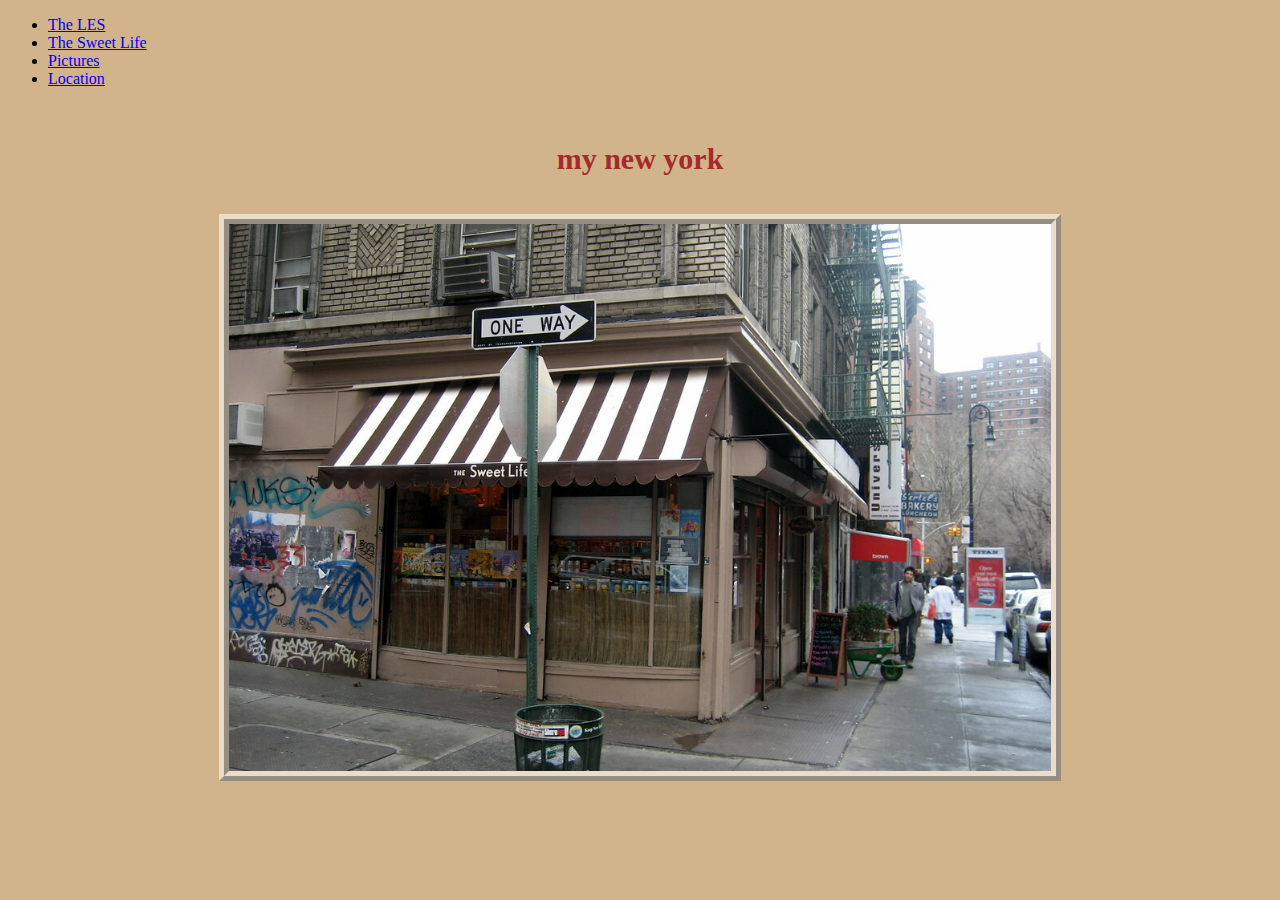
<file: homepage/index.html>
<!DOCTYPE html>

<html lang="en">
    <head>
        <link rel="stylesheet" href="https://cdn.jsdelivr.net/npm/bootstrap@4.5.3/dist/css/bootstrap.min.css" integrity="sha384-TX8t27EcRE3e/ihU7zmQxVncDAy5uIKz4rEkgIXeMed4M0jlfIDPvg6uqKI2xXr2" crossorigin="anonymous">
        <script src="https://code.jquery.com/jquery-3.5.1.slim.min.js" integrity="sha384-DfXdz2htPH0lsSSs5nCTpuj/zy4C+OGpamoFVy38MVBnE+IbbVYUew+OrCXaRkfj" crossorigin="anonymous"></script>
        <script src="https://cdn.jsdelivr.net/npm/bootstrap@4.5.3/dist/js/bootstrap.bundle.min.js" integrity="sha384-ho+j7jyWK8fNQe+A12Hb8AhRq26LrZ/JpcUGGOn+Y7RsweNrtN/tE3MoK7ZeZDyx" crossorigin="anonymous"></script>
        <link href="styles.css" rel="stylesheet">
        <title>My Webpage</title>
    </head>
    <body>
        <ul class="nav nav-pills nav-fill">
          <li class="nav-item active navcolor">
            <a class="nav-link active" href="index.html">The LES</a>
          </li>
          <li class="nav-item navcolor">
            <a class="nav-link" href="mynewyork.html">The Sweet Life</a>
          </li>
          <li class="nav-item navcolor">
            <a class="nav-link" href="pictures.html">Pictures</a>
          </li>
          <li class="nav-item navcolor">
            <a class="nav-link" href="location.html">Location</a>
          </li>
        </ul> 
    <body style= "background-color: Tan;">
    <br>
    <h1> my new york </h1>
    <br>
    <img style= "border: 10px ridge #EADDCA" class= "center" src = "Storefront.jpg">
    
    
    </body>
</html>
</file>
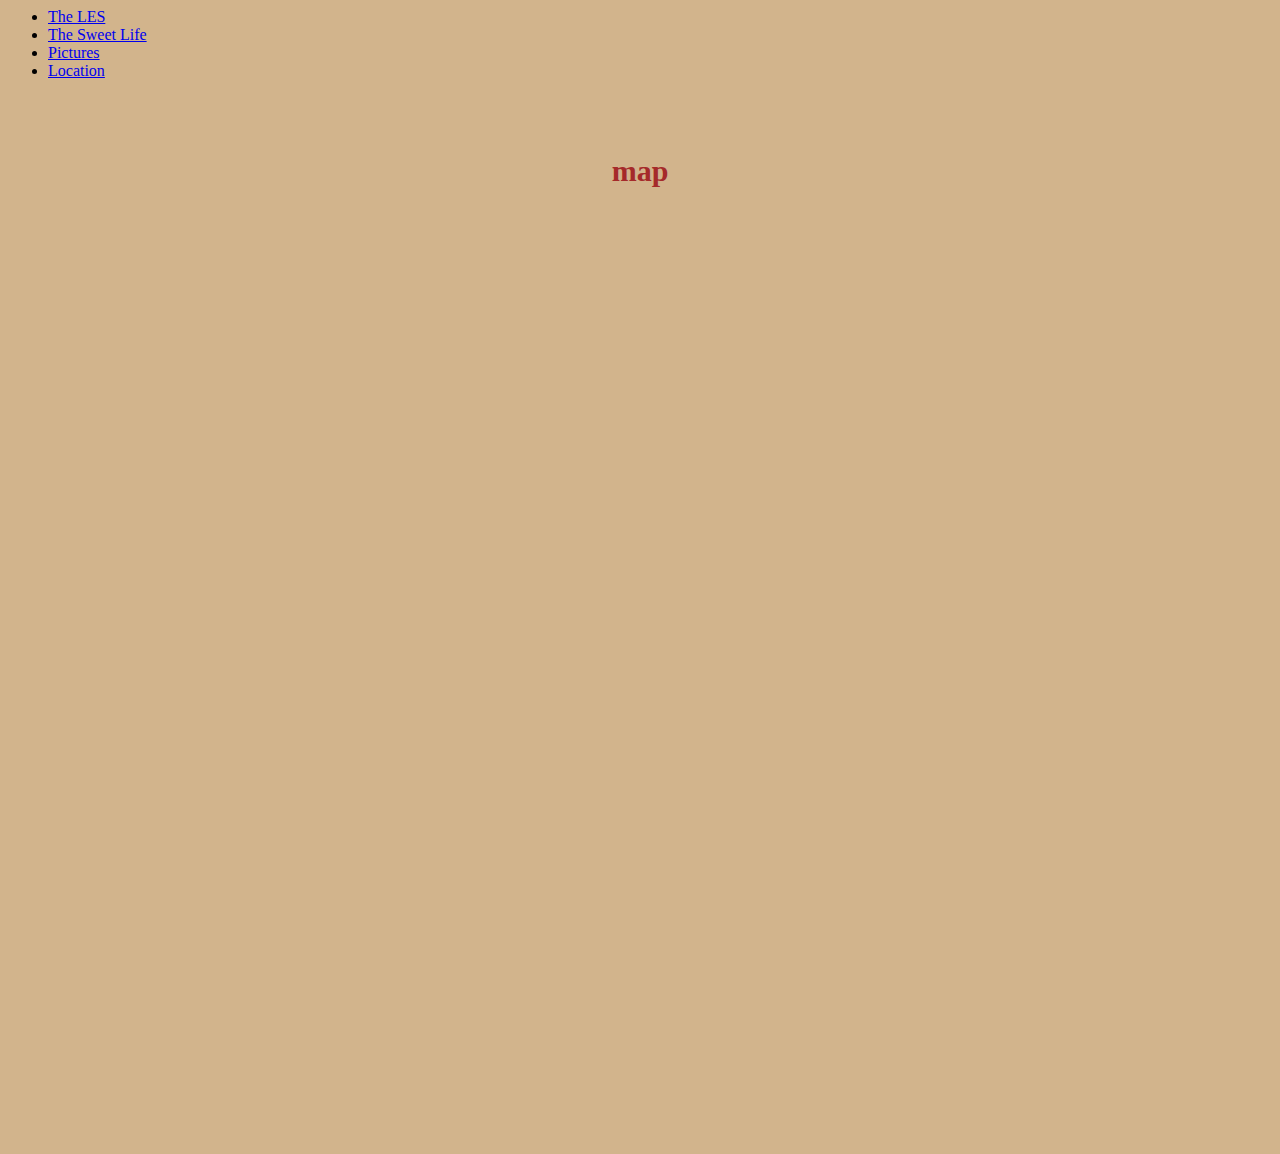
<file: homepage/location.html>
<html lang="en"> 
     <head>
        <link rel="stylesheet" href="https://cdn.jsdelivr.net/npm/bootstrap@4.5.3/dist/css/bootstrap.min.css" integrity="sha384-TX8t27EcRE3e/ihU7zmQxVncDAy5uIKz4rEkgIXeMed4M0jlfIDPvg6uqKI2xXr2" crossorigin="anonymous">
        <script src="https://code.jquery.com/jquery-3.5.1.slim.min.js" integrity="sha384-DfXdz2htPH0lsSSs5nCTpuj/zy4C+OGpamoFVy38MVBnE+IbbVYUew+OrCXaRkfj" crossorigin="anonymous"></script>
        <script src="https://cdn.jsdelivr.net/npm/bootstrap@4.5.3/dist/js/bootstrap.bundle.min.js" integrity="sha384-ho+j7jyWK8fNQe+A12Hb8AhRq26LrZ/JpcUGGOn+Y7RsweNrtN/tE3MoK7ZeZDyx" crossorigin="anonymous"></script>
        <link href="styles.css" rel="stylesheet">
        <title>My Webpage</title>
    </head>
    <body style= "background-color: tan">
     <ul class="nav nav-pills nav-fill">
          <li class="nav-item navcolor">
            <a class="nav-link" href="index.html">The LES</a>
          </li>
          <li class="nav-item navcolor">
            <a class="nav-link" href="mynewyork.html">The Sweet Life</a>
          </li>
          <li class="nav-item navcolor">
            <a class="nav-link" href="pictures.html">Pictures</a>
          </li>
          <li class="nav-item active navcolor">
            <a class="nav-link active" href="location.html">Location</a>
          </li>
        </ul> 
        
      <br>
      <h4> map</h4>
      <br>
      <div class= "map">
       <iframe src="https://www.google.com/maps/embed?pb=!1m18!1m12!1m3!1d386920.7624790461!2d-74.17165976787373!3d40.74402005476185!2m3!1f0!2f0!3f0!3m2!1i1024!2i768!4f13.1!3m3!1m2!1s0x89c25a29c25db49b%3A0x75df74990eadf4a2!2sThe%20Sweet%20Life!5e0!3m2!1sen!2sus!4v1646405720372!5m2!1sen!2sus" width="600" height="450" style="border:0;" allowfullscreen="" loading="lazy"
        style= "border: 100px solid #EADDCA; height= 70%; width: 50%" loading= "lazy">
       </iframe>
     </div>
     
     </body>
     
    

</html>
</file>
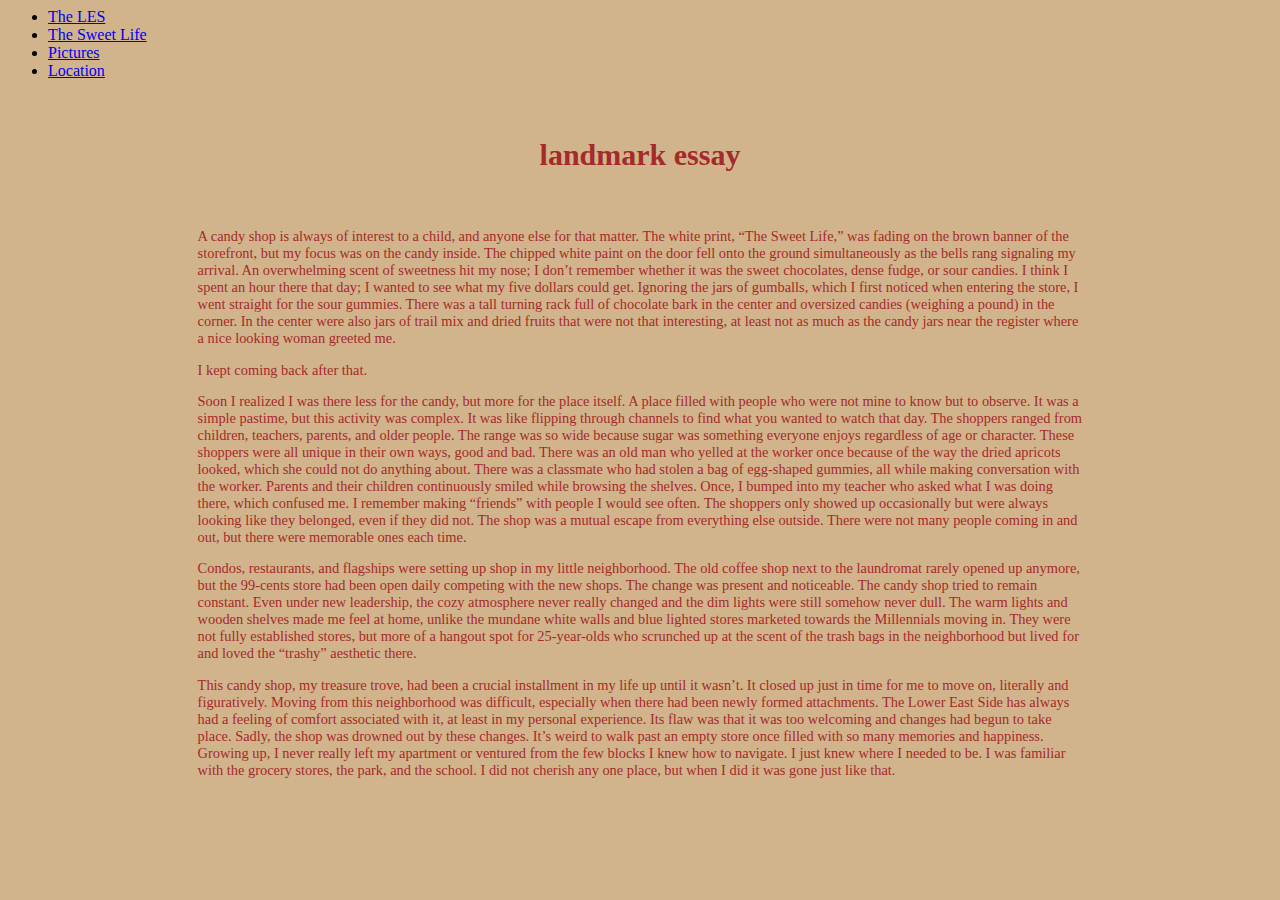
<file: homepage/mynewyork.html>
<html lang="en"> 
     <head>
        <link rel="stylesheet" href="https://cdn.jsdelivr.net/npm/bootstrap@4.5.3/dist/css/bootstrap.min.css" integrity="sha384-TX8t27EcRE3e/ihU7zmQxVncDAy5uIKz4rEkgIXeMed4M0jlfIDPvg6uqKI2xXr2" crossorigin="anonymous">
        <script src="https://code.jquery.com/jquery-3.5.1.slim.min.js" integrity="sha384-DfXdz2htPH0lsSSs5nCTpuj/zy4C+OGpamoFVy38MVBnE+IbbVYUew+OrCXaRkfj" crossorigin="anonymous"></script>
        <script src="https://cdn.jsdelivr.net/npm/bootstrap@4.5.3/dist/js/bootstrap.bundle.min.js" integrity="sha384-ho+j7jyWK8fNQe+A12Hb8AhRq26LrZ/JpcUGGOn+Y7RsweNrtN/tE3MoK7ZeZDyx" crossorigin="anonymous"></script>
        <link href="styles.css" rel="stylesheet">
        <title>My Webpage</title>
    </head>
    <body>
     <ul class="nav nav-pills nav-fill">
          <li class="nav-item navcolor">
            <a class="nav-link" href="index.html">The LES</a>
          </li>
          <li class="nav-item active navcolor">
            <a class="nav-link active" href="mynewyork.html">The Sweet Life</a>
          </li>
          <li class="nav-item navcolor">
            <a class="nav-link" href="pictures.html">Pictures</a>
          </li>
          <li class="nav-item navcolor">
            <a class="nav-link" href="location.html">Location</a>
          </li>
        </ul> 
     </body>
      <div class= "container">
      <br>
      <h2> landmark essay </h2>
      <br>
     <p>
       A candy shop is always of interest to a child, and anyone else for that matter. The white print, “The Sweet Life,” was fading on the brown banner of the storefront, but my focus was on the candy inside. The chipped white paint on the door fell onto the ground simultaneously as the bells rang signaling my arrival. An overwhelming scent of sweetness hit my nose; I don’t remember whether it was the sweet chocolates, dense fudge, or sour candies. I think I spent an hour there that day; I wanted to see what my five dollars could get. Ignoring the jars of gumballs, which I first noticed when entering the store, I went straight for the sour gummies. There was a tall turning rack full of chocolate bark in the center and oversized candies (weighing a pound) in the corner. In the center were also jars of trail mix and dried fruits that were not that interesting, at least not as much as the candy jars near the register where a nice looking woman greeted me.
     </p>
     <p>
       I kept coming back after that. 
     </p>
     <p>
       Soon I realized I was there less for the candy, but more for the place itself. A place filled with people who were not mine to know but to observe. It was a simple pastime, but this activity was complex. It was like flipping through channels to find what you wanted to watch that day. The shoppers ranged from children, teachers, parents, and older people. The range was so wide because sugar was something everyone enjoys regardless of age or character. These shoppers were all unique in their own ways, good and bad. There was an old man who yelled at the worker once because of the way the dried apricots looked, which she could not do anything about. There was a classmate who had stolen a bag of egg-shaped gummies, all while making conversation with the worker. Parents and their children continuously smiled while browsing the shelves. Once, I bumped into my teacher who asked what I was doing there, which confused me. I remember making “friends” with people I would see often. The shoppers only showed up occasionally but were always looking like they belonged, even if they did not. The shop was a mutual escape from everything else outside. There were not many people coming in and out, but there were memorable ones each time. 
     </p>
     <p>
       Condos, restaurants, and flagships were setting up shop in my little neighborhood. The old coffee shop next to the laundromat rarely opened up anymore, but the 99-cents store had been open daily competing with the new shops. The change was present and noticeable. The candy shop tried to remain constant. Even under new leadership, the cozy atmosphere never really changed and the dim lights were still somehow never dull. The warm lights and wooden shelves made me feel at home, unlike the mundane white walls and blue lighted stores marketed towards the Millennials moving in. They were not fully established stores, but more of a hangout spot for 25-year-olds who scrunched up at the scent of the trash bags in the neighborhood but lived for and loved the “trashy” aesthetic there. 
     </p>
     <p>
       This candy shop, my treasure trove, had been a crucial installment in my life up until it wasn’t. It closed up just in time for me to move on, literally and figuratively. Moving from this neighborhood was difficult, especially when there had been newly formed attachments. The Lower East Side has always had a feeling of comfort associated with it, at least in my personal experience. Its flaw was that it was too welcoming and changes had begun to take place. Sadly, the shop was drowned out by these changes. It’s weird to walk past an empty store once filled with so many memories and happiness. Growing up, I never really left my apartment or ventured from the few blocks I knew how to navigate. I just knew where I needed to be. I was familiar with the grocery stores, the park, and the school. I did not cherish any one place, but when I did it was gone just like that. 
     </p>
     </div>
     <body style= "background-color: Tan;">
     

     
     
</html>
</file>
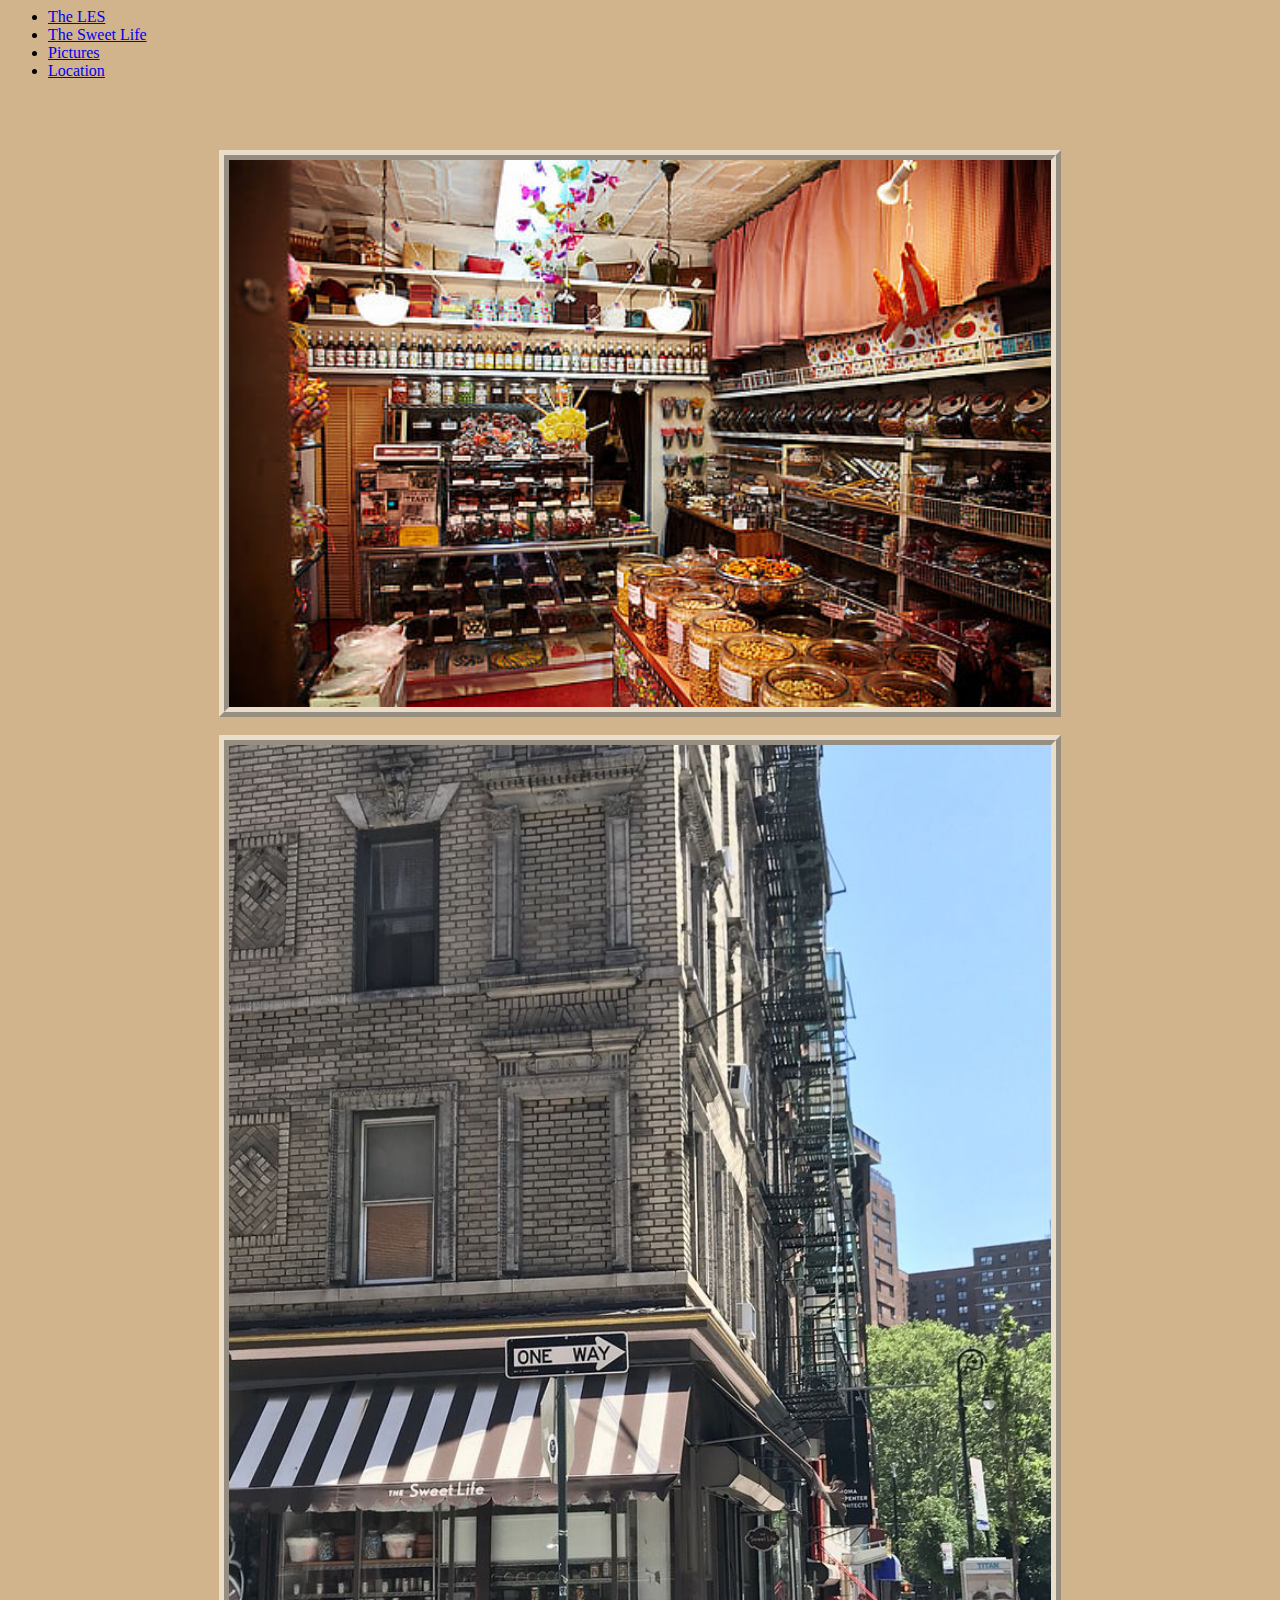
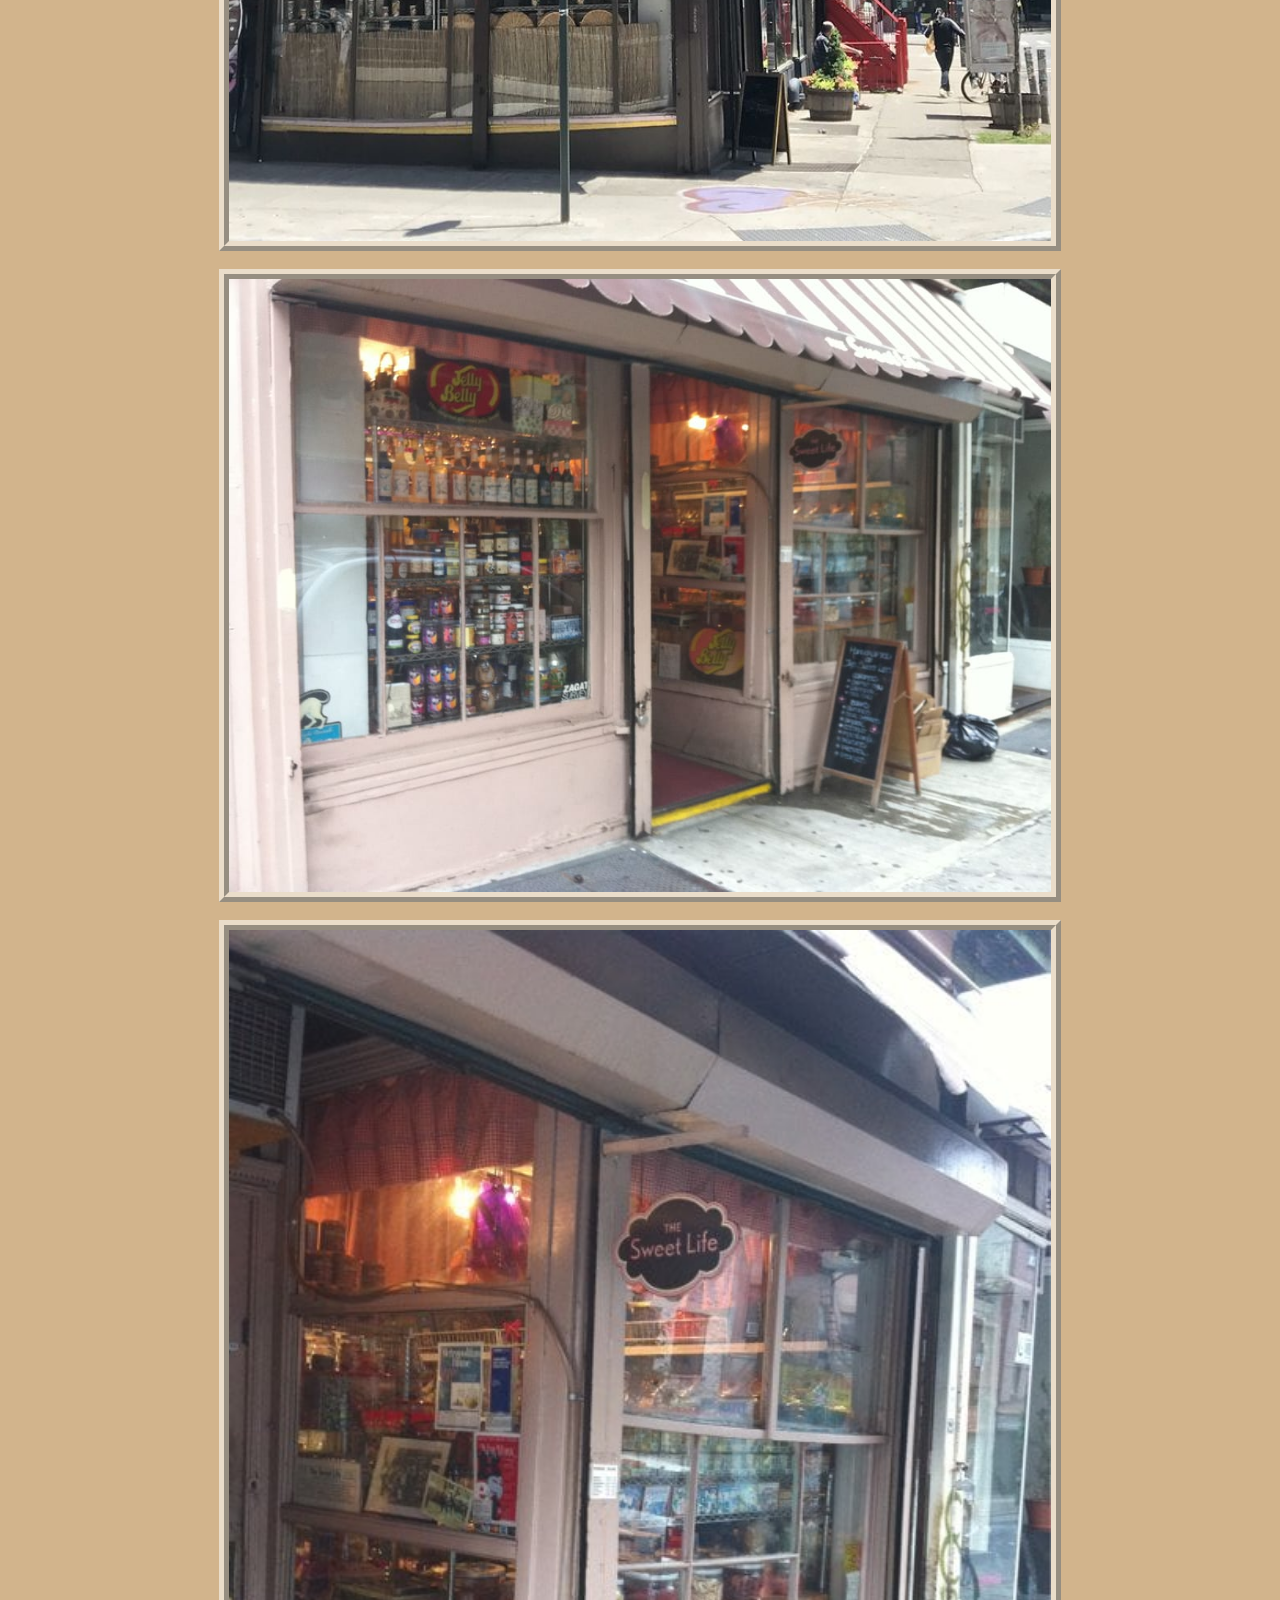
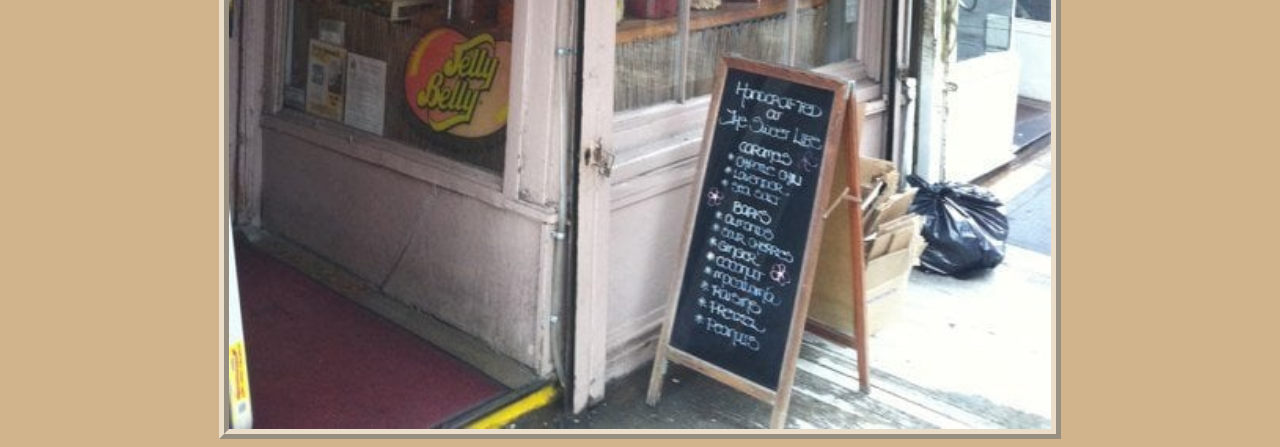
<file: homepage/pictures.html>
<html lang="en">
    <head>
        <link rel="stylesheet" href="https://cdn.jsdelivr.net/npm/bootstrap@4.5.3/dist/css/bootstrap.min.css" integrity="sha384-TX8t27EcRE3e/ihU7zmQxVncDAy5uIKz4rEkgIXeMed4M0jlfIDPvg6uqKI2xXr2" crossorigin="anonymous">
        <script src="https://code.jquery.com/jquery-3.5.1.slim.min.js" integrity="sha384-DfXdz2htPH0lsSSs5nCTpuj/zy4C+OGpamoFVy38MVBnE+IbbVYUew+OrCXaRkfj" crossorigin="anonymous"></script>
        <script src="https://cdn.jsdelivr.net/npm/bootstrap@4.5.3/dist/js/bootstrap.bundle.min.js" integrity="sha384-ho+j7jyWK8fNQe+A12Hb8AhRq26LrZ/JpcUGGOn+Y7RsweNrtN/tE3MoK7ZeZDyx" crossorigin="anonymous"></script>
        <link href="styles.css" rel="stylesheet">
        <title>My Webpage</title>
    </head>
    <body>
     <ul class="nav nav-pills nav-fill">
          <li class="nav-item navcolor">
            <a class="nav-link" href="index.html">The LES</a>
          </li>
          <li class="nav-item navcolor">
            <a class="nav-link" href="mynewyork.html">The Sweet Life</a>
          </li>
          <li class="nav-item active navcolor">
            <a class="nav-link active" href="pictures.html">Pictures</a>
          </li>
          <li class="nav-item navcolor">
            <a class="nav-link" href="location.html">Location</a>
          </li>
        </ul> 
     </body>
     <body style= "background-color: Tan;">
       <br>
       <br>
       <br>
       <img style= "border: 10px ridge #EADDCA" class = "center" src=  "candy.jpg" img> 
       <br>
       <img style= "border: 10px ridge #EADDCA" class = "center" src= "image 1.jpeg" img>
       <br>
       <img style= "border: 10px ridge #EADDCA" class = "center" src= "image 2.jpeg" img>
       <br>
       <img style= "border: 10px ridge #EADDCA" class = "center" src= "image 3.jpeg" img>
     </body>
     
</html>
</file>
<file: homepage/styles.css>
h1 {
      text-align: center;
      color: brown;
      font-size: 30px;
    }
.center {
      display: block;
      margin-left: auto;
      margin-right: auto;
      width: 65%;
}

.container {
      width: 70%;
      margin: auto;
      font-size: 90%;
}

h2 {
     text-align: center; 
     color: brown;
     font-size: 30px;
}

p {
      color: brown;
}

h4 {
      color:brown;
      text-align: center;
      font-size: 30px;
}

.map
{
      height: 100vh;
      text-align: center;
}
</file>
